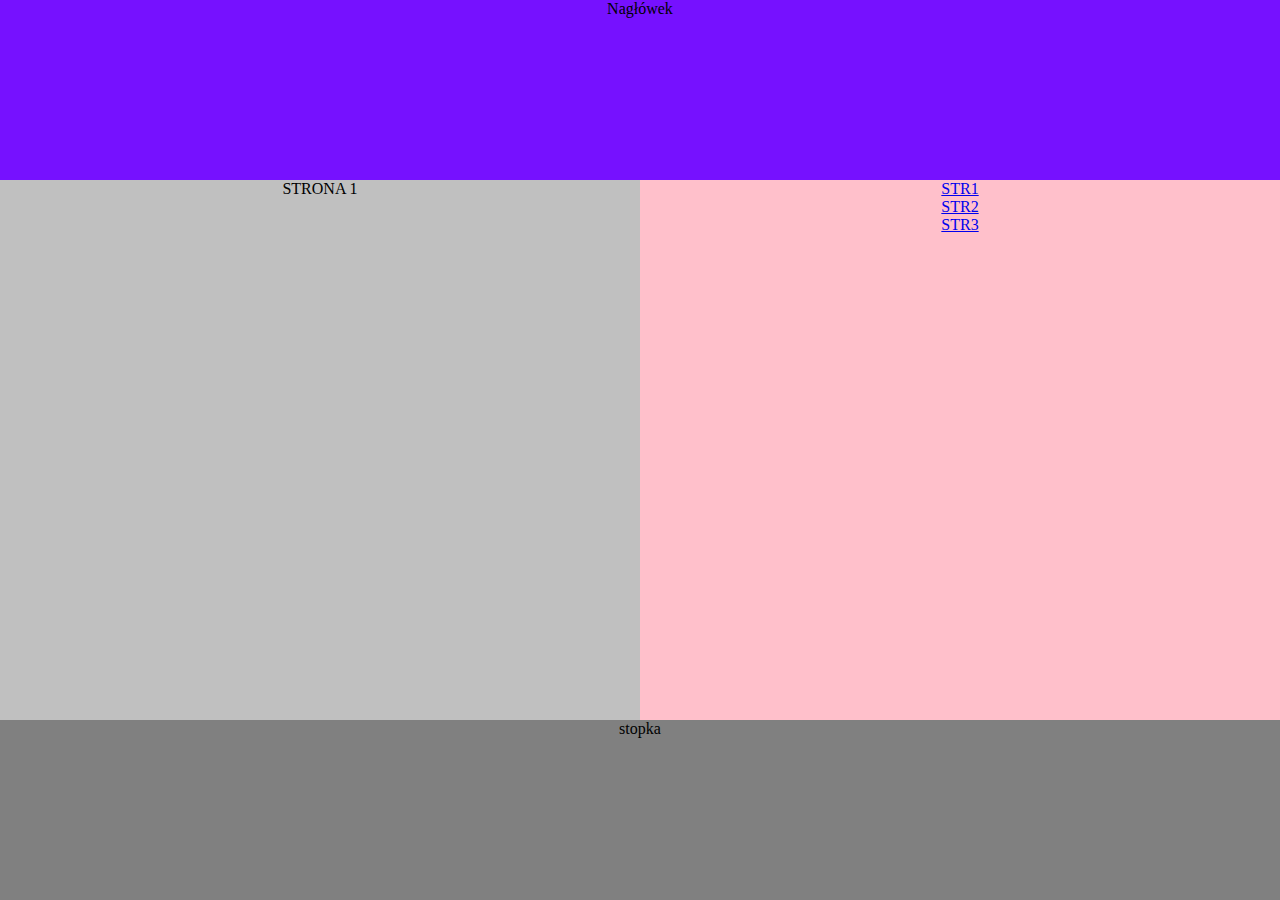
<file: index.html>
<html>
<head>
<meta charset="utf-8">
<link rel="stylesheet" type="text/css" href="styl.css">
</head>
<body>
<header>Nagłówek</header>
<article> STRONA 1</article>
<nav> <a href="str1.html"> STR1</a><br>
<a href="str2.html"> STR2</a><br>
<a href="str3.html"> STR3</a><br>
</nav>
<footer> stopka</footer>
</body>
</html>
</file>
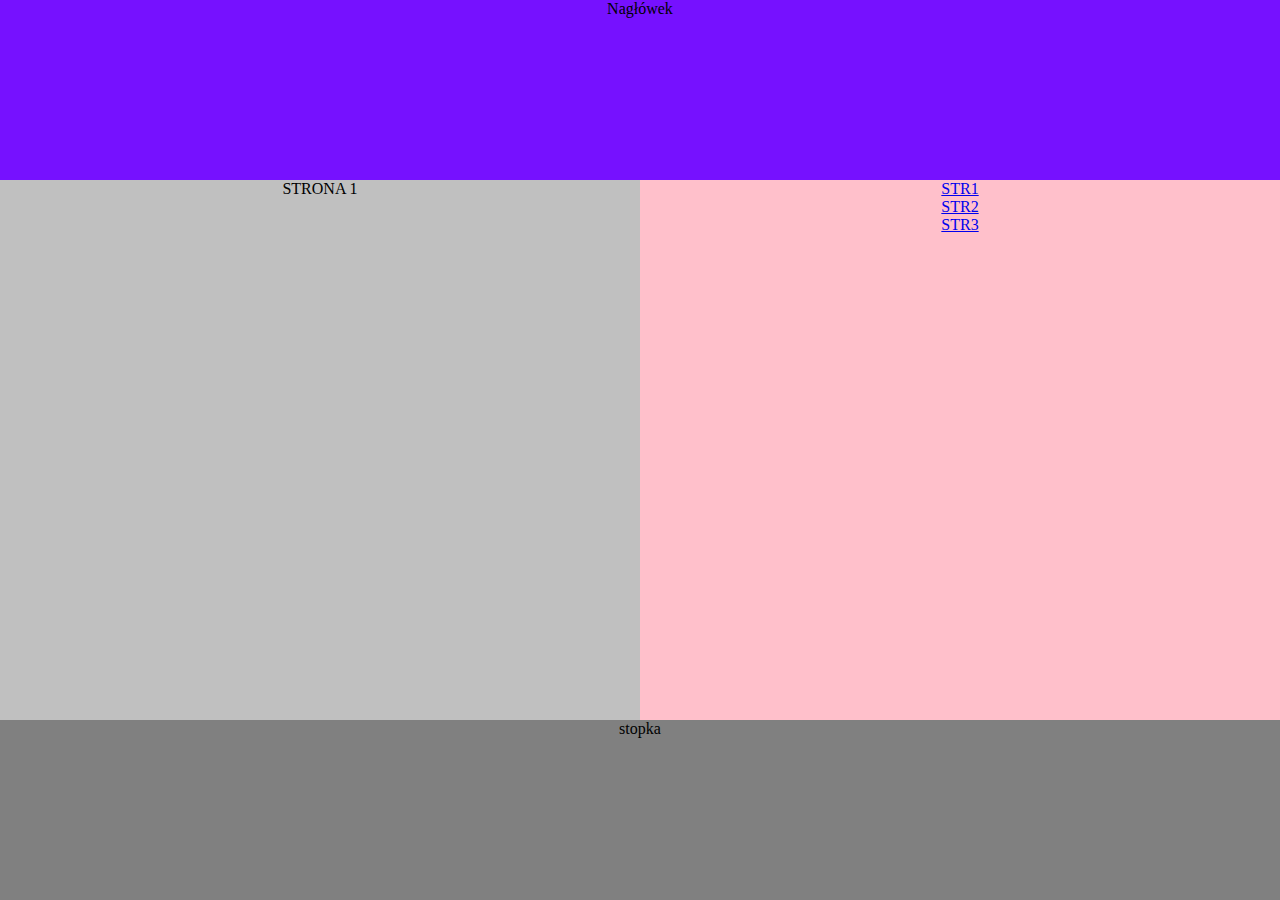
<file: str1.html>
<html>
<head>
<meta charset="utf-8">
<link rel="stylesheet" type="text/css" href="styl.css">
</head>
<body>
<header>Nagłówek</header>
<article> STRONA 1</article>
<nav> <a href="str1.html"> STR1</a><br>
<a href="str2.html"> STR2</a><br>
<a href="str3.html"> STR3</a><br>
</nav>
<footer> stopka</footer>
</body>
</html>
</file>
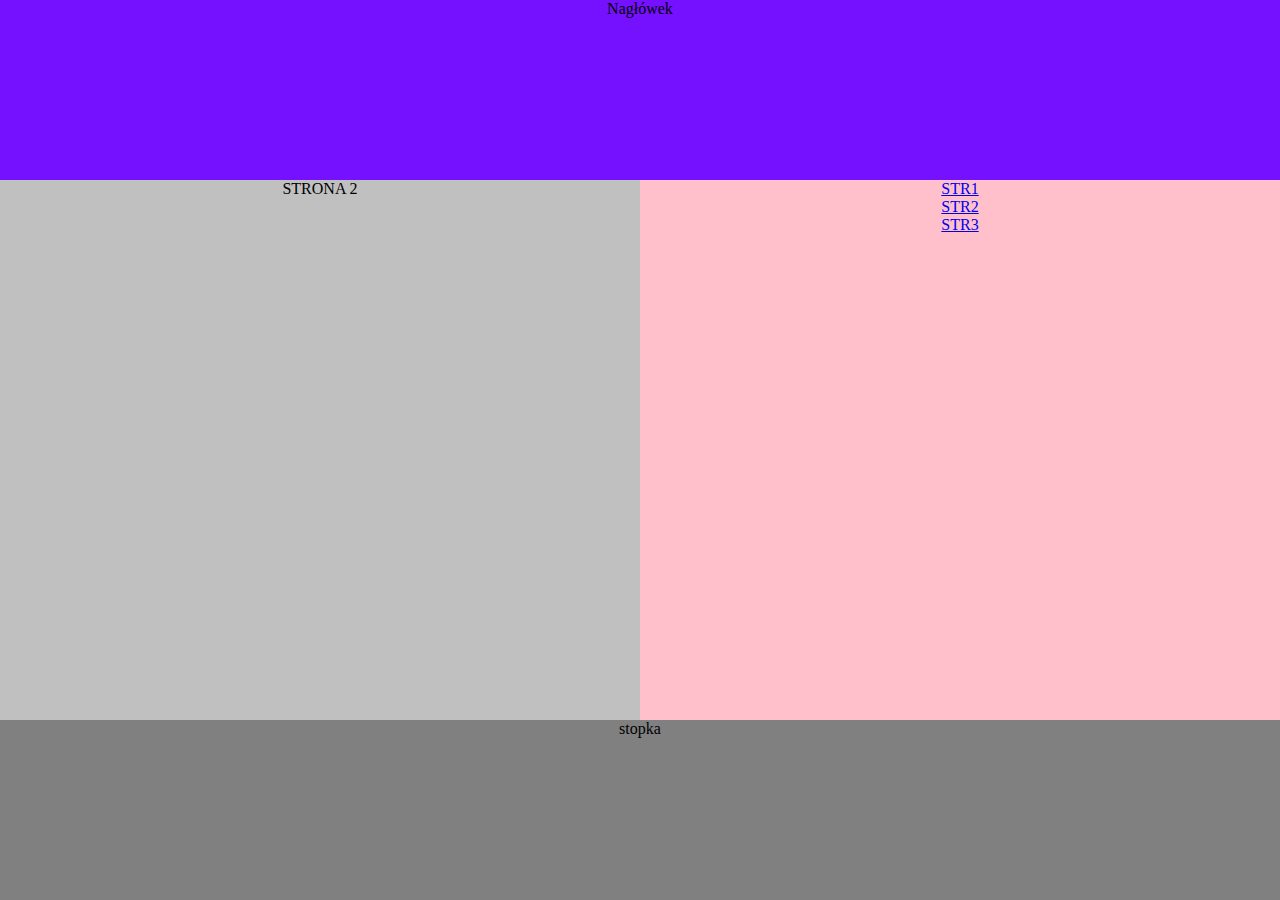
<file: str2.html>
<html>
<head>
<meta charset="utf-8">
<link rel="stylesheet" type="text/css" href="styl.css">
</head>
<body>
<header>Nagłówek</header>
<article> STRONA 2</article>
<nav> <a href="str1.html"> STR1</a><br>
<a href="str2.html"> STR2</a><br>
<a href="str3.html"> STR3</a><br>
</nav>
<footer> stopka</footer>
</body>
</html>
</file>
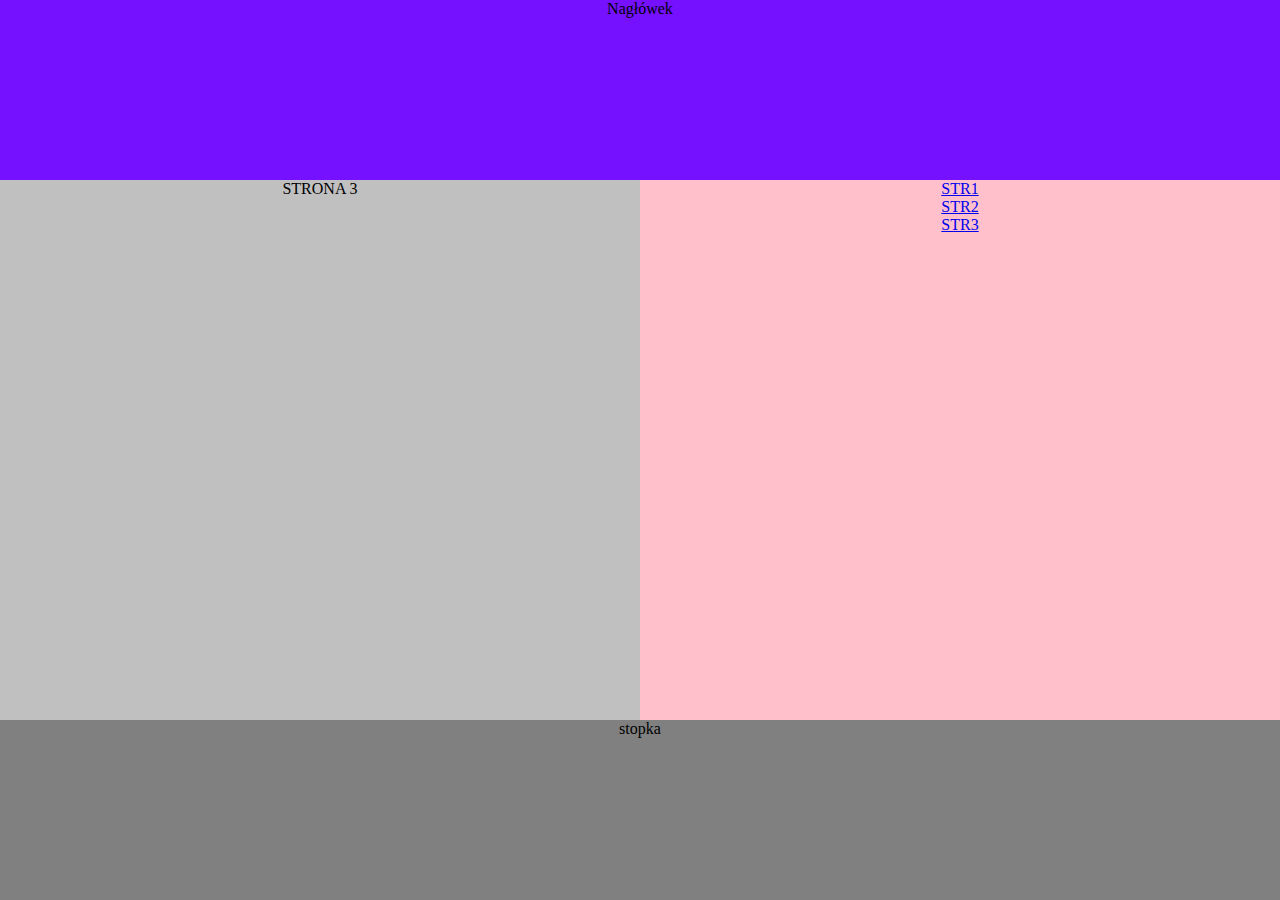
<file: str3.html>
<html>
<head>
<meta charset="utf-8">
<link rel="stylesheet" type="text/css" href="styl.css">
</head>
<body>
<header>Nagłówek</header>
<article> STRONA 3</article>
<nav> <a href="str1.html"> STR1</a><br>
<a href="str2.html"> STR2</a><br>
<a href="str3.html"> STR3</a><br>
</nav>
<footer> stopka</footer>
</body>
</html>
</file>
<file: styl.css>
header{width:100%; height:20%;text-align:center;background-color:#7611ff;}
footer{width:100%; height:20%;text-align:center;background-color:gray;clear:both;}
html,body{width:100%; height:100%;margin:0px}
nav{float:right;height:60%; width:50% ;background-color:pink;text-align:center;}
article{float:left;height:60%; width:50%;background-color:silver;text-align:center;}
</file>
